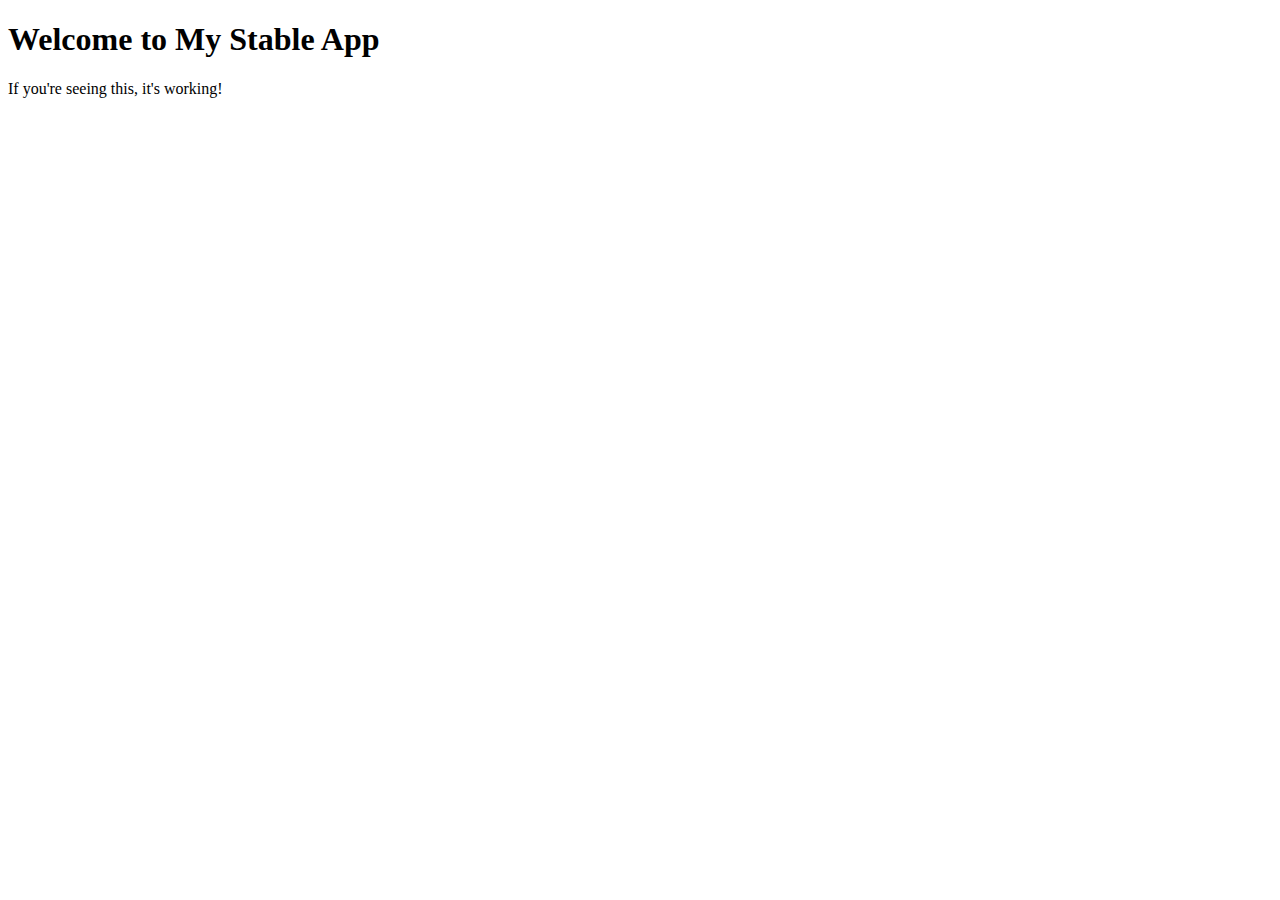
<file: templates/home.html>
<!-- templates/home.html -->
<!DOCTYPE html>
<html lang="en">
<head>
    <meta charset="UTF-8">
    <title>My Stable App</title>
</head>
<body>
    <h1>Welcome to My Stable App</h1>
    <p>If you're seeing this, it's working!</p>
</body>
</html>
</file>
